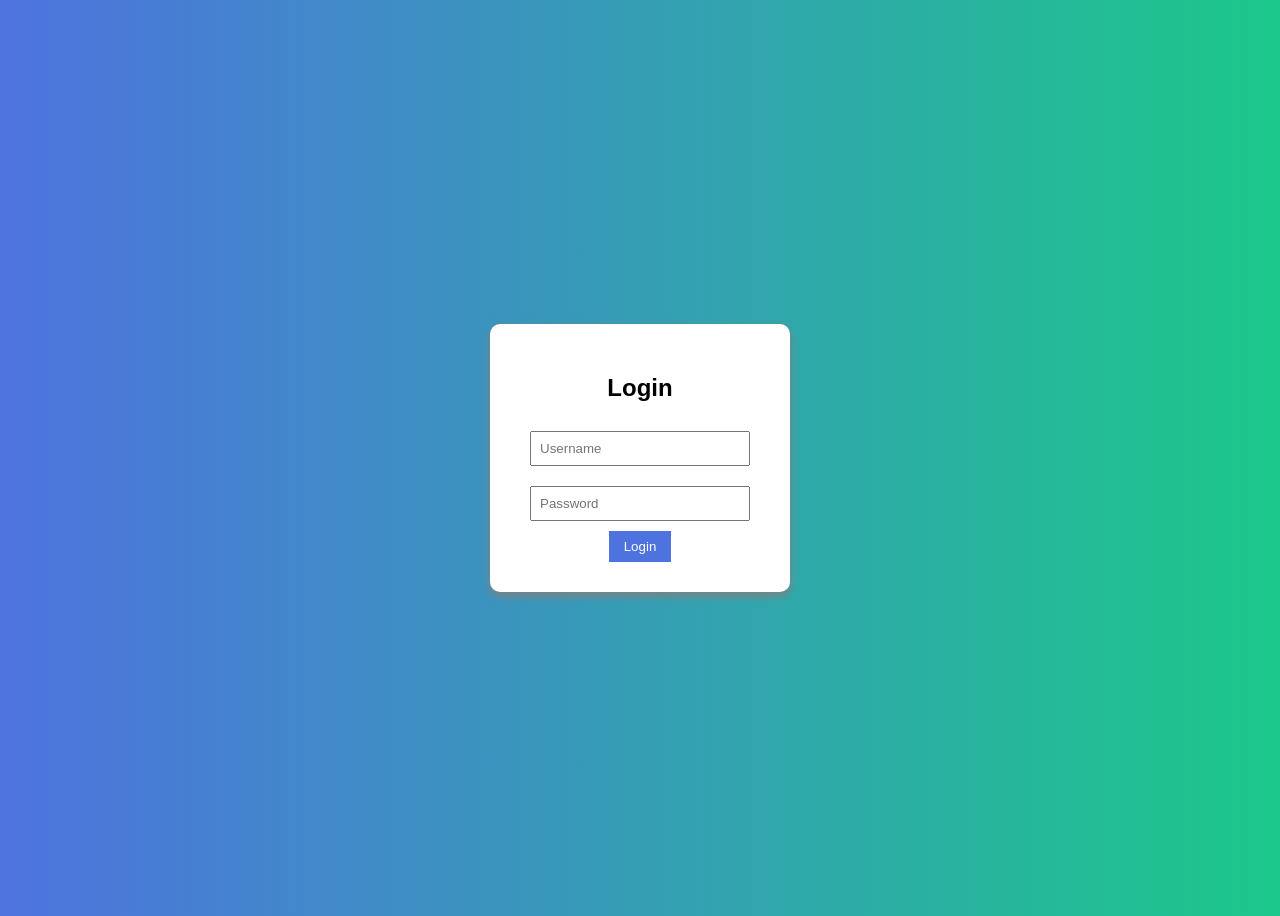
<file: Simple webpage with login/index.html>
<!DOCTYPE html>
<html>
<head>
    <title>Login Page</title>
    <link rel="stylesheet" href="style.css">
</head>
<body>

<div class="box">
    <h2>Login</h2>
    <input type="text" placeholder="Username" id="user"><br>
    <input type="password" placeholder="Password" id="pass"><br>
    <button onclick="login()">Login</button>
</div>

<script src="script.js"></script>

</body>
</html>
</file>
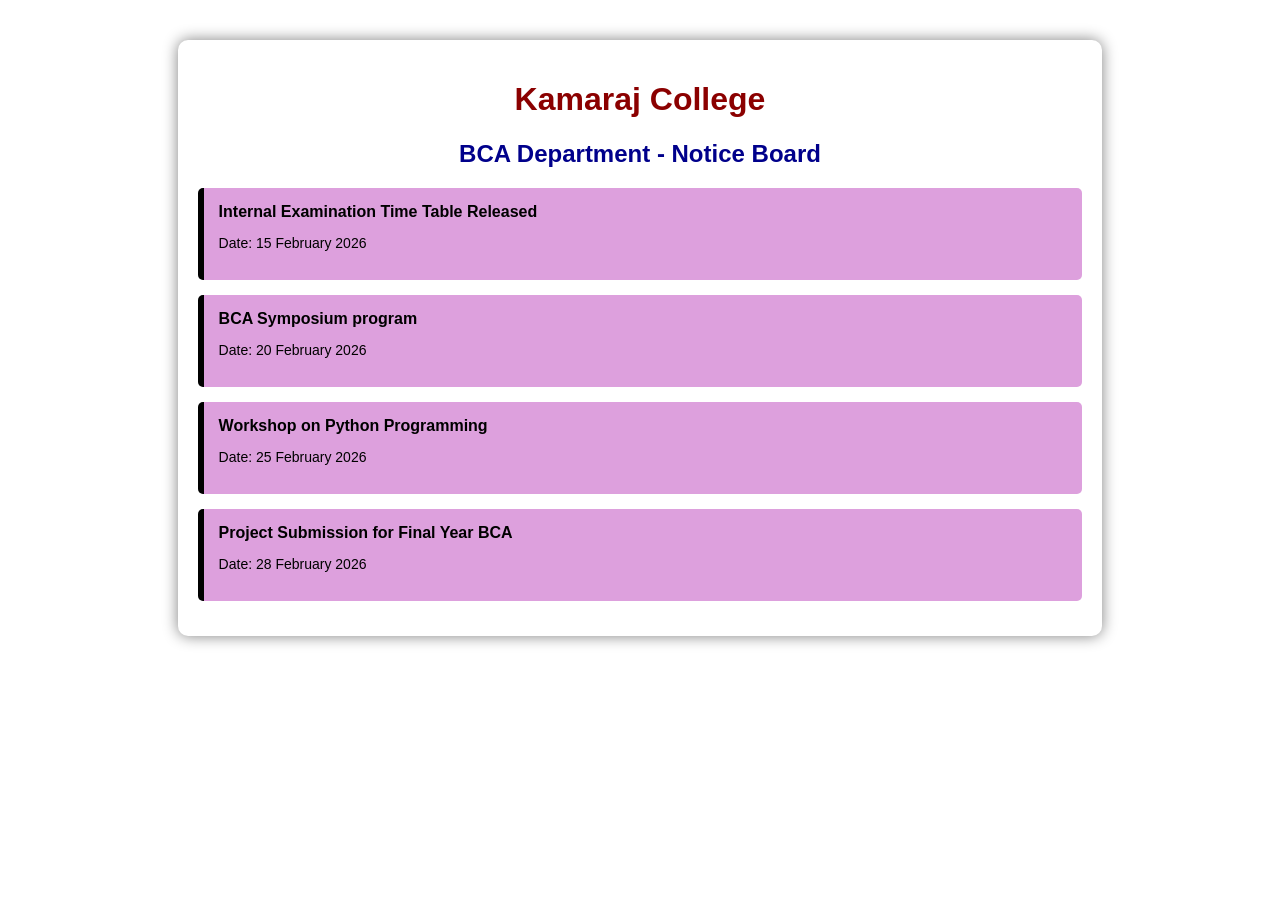
<file: College notice board.html>
<!DOCTYPE html>
<html>
<head>
    <title>Kamaraj College - BCA Notice Board</title>
    <style>
        body {
            font-family: Arial, sans-serif;
            background-color: white;
        }

        .container {
            width: 70%;
            margin: 40px auto;
            background-color: white;
            padding: 20px;
            border-radius: 10px;
            box-shadow: 0 0 15px gray;
        }

        h1 {
            text-align: center;
            color: darkred;
        }

        h2 {
            text-align: center;
            color: darkblue;
        }

        .notice {
            background-color: plum;
            padding: 15px;
            margin: 15px 0;
            border-left: 6px solid black;
            border-radius: 5px;
        }

        .date {
            font-size: 14px;
            color: black;
        }

        footer {
            text-align: center;
            margin-top: 20px;
            font-size: 14px;
            color: darkgreen;
        }
    </style>
</head>

<body>

    <div class="container">
        <h1>Kamaraj College</h1>
        <h2>BCA Department - Notice Board</h2>

        <div class="notice">
            <strong>Internal Examination Time Table Released</strong>
            <p class="date">Date: 15 February 2026</p>
        </div>

        <div class="notice">
            <strong>BCA Symposium program</strong>
            <p class="date">Date: 20 February 2026</p>
        </div>

        <div class="notice">
            <strong>Workshop on Python Programming</strong>
            <p class="date">Date: 25 February 2026</p>
        </div>

        <div class="notice">
            <strong>Project Submission for Final Year BCA</strong>
            <p class="date">Date: 28 February 2026</p>
        </div>
</body>
</html>
</file>
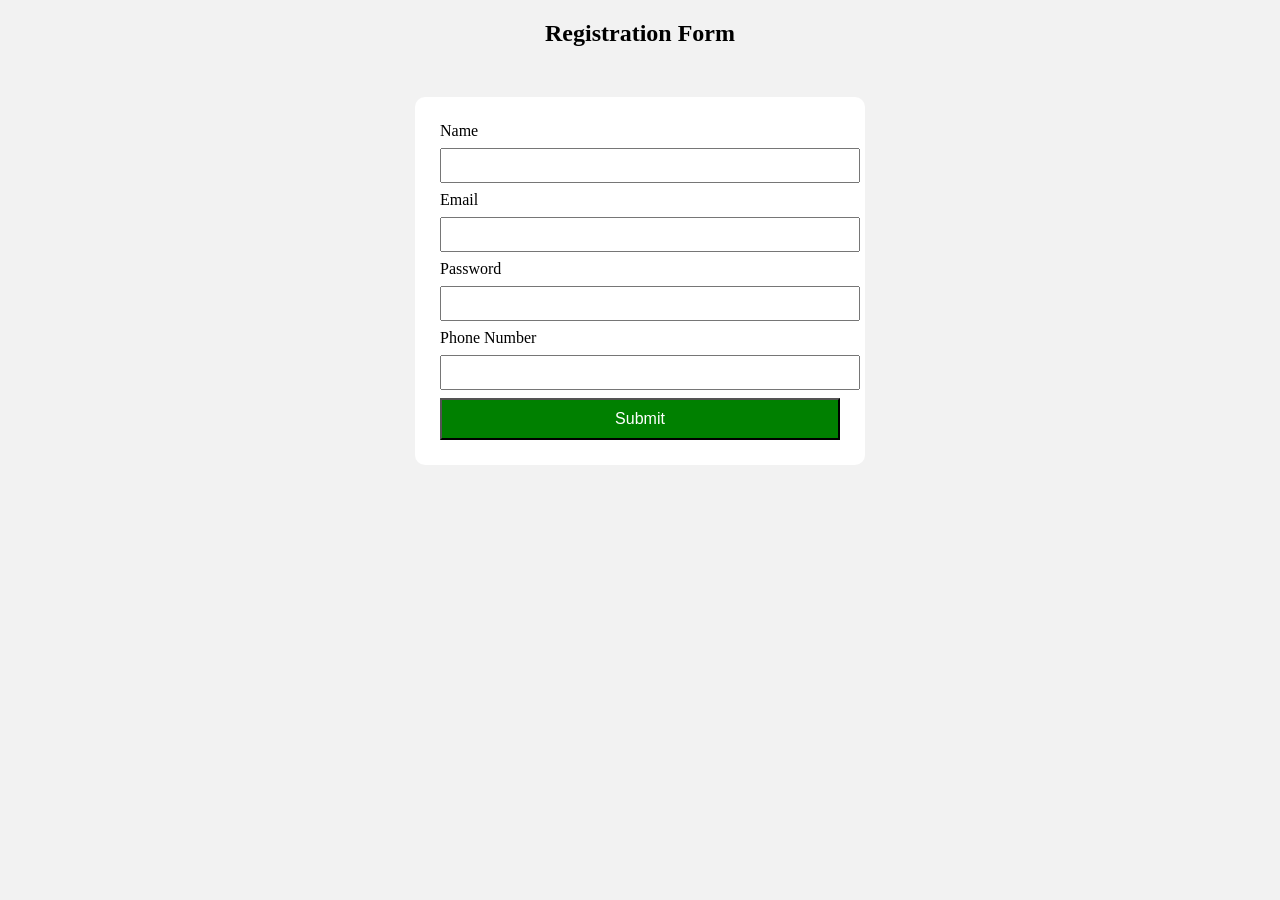
<file: lab 10.html>
<!DOCTYPE html>
<html>
<head>
<title>Form Validation</title>
<style>
body{
font-family:"Times New Roman";
background:#f2f2f2;
}
.container{
width:400px;
margin:50px auto;
background:white;
padding:25px;
border-radius:10px;
}
input{
width:100%;
padding:8px;
margin:8px 0;
}
button{
width:100%;
padding:10px;
background:green;
color:white;
font-size:16px;
cursor:pointer;
}
.error{
color:red;
font-size:14px;
}
</style>
<script>
function validateForm(){
let name=document.getElementById("name").value;
let email=document.getElementById("email").value;
let password=document.getElementById("password").value;
let phone=document.getElementById("phone").value;
let emailPattern=/^[^ ]+@[^ ]+\.[a-z]{2,3}$/;
let phonePattern=/^[0-9]{10}$/;
if(name==""){
alert("Name cannot be empty");
return false;
}
if(!email.match(emailPattern)){
alert("Enter valid Email");
return false;
}
if(password.length<6){
alert("Password must be at least 6 characters");
return false;
}
if(!phone.match(phonePattern)){
alert("Enter valid 10-digit phone number");
return false;
}
alert("Form Submitted Successfully");
return true;
}
</script>
</head>
<body>
<h2 align="center">Registration Form</h2>
<div class="container">
<form onsubmit="return validateForm()">
<label>Name</label>
<input type="text" id="name">
<label>Email</label>
<input type="text" id="email">
<label>Password</label>
<input type="password" id="password">
<label>Phone Number</label>
<input type="text" id="phone">
<button type="submit">Submit</button>
</form>
</div>
</body>
</html>
</file>
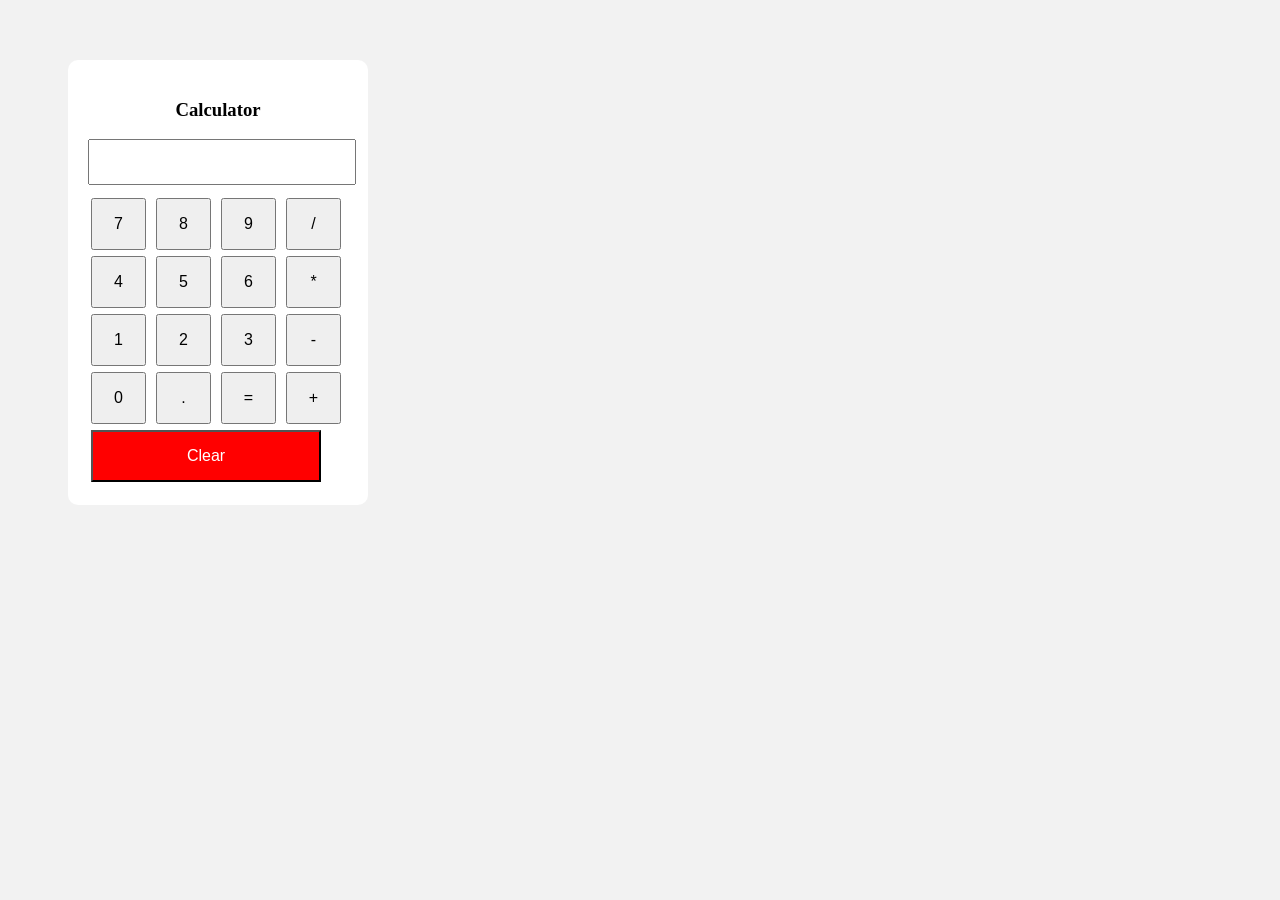
<file: lab 11 calculator.html>
<!DOCTYPE html>
<html>
<head>
<title>Simple Calculator</title>
<style>
body{
font-family:"Times New Roman";
background:#f2f2f2;
}
.calculator{
width:260px;
margin:60px;
padding:20px;
background:white;
border-radius:10px;
}
#display{
width:100%;
height:40px;
margin-bottom:10px;
font-size:18px;
text-align:right;
}
button{
width:55px;
padding: 15px;
margin:3px;
font-size:16px;
cursor:pointer;
}
</style>
<script>
function insert(value){
document.getElementById("display").value += value;
}
function clearDisplay(){
document.getElementById("display").value="";
}
function calculate(){
let result=document.getElementById("display").value;
document.getElementById("display").value=eval(result);
}
</script>
</head>
<body>
<div class="calculator">
<h3 align="center">Calculator</h3>
<input type="text" id="display" readonly>
<br>
<button onclick="insert('7')">7</button>
<button onclick="insert('8')">8</button>
<button onclick="insert('9')">9</button>
<button onclick="insert('/')">/</button>
<br>
<button onclick="insert('4')">4</button>
<button onclick="insert('5')">5</button>
<button onclick="insert('6')">6</button>
<button onclick="insert('*')">*</button>
<br>
<button onclick="insert('1')">1</button>
<button onclick="insert('2')">2</button>
<button onclick="insert('3')">3</button>
<button onclick="insert('-')">-</button>
<br>
<button onclick="insert('0')">0</button>
<button onclick="insert('.')">.</button>
<button onclick="calculate()">=</button>
<button onclick="insert('+')">+</button>
<br>
<button onclick="clearDisplay()"style="width:230px;background:red;color:white;">
Clear
</button>
</div>
</body>
</html>
</file>
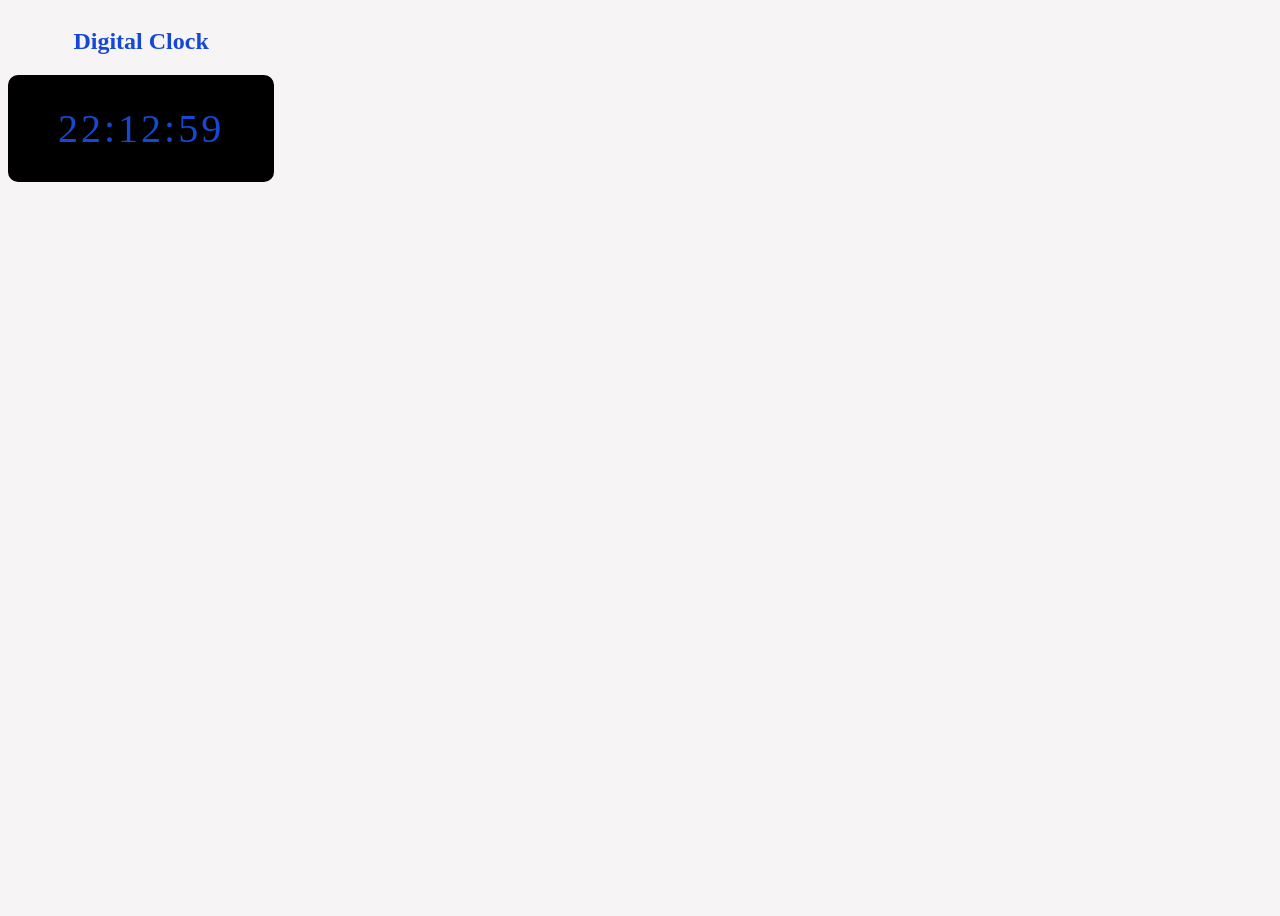
<file: lab 12.html>
<!DOCTYPE html>
<html>
<head>
<title>Digital Clock</title>
<style>
body{
font-family:"Times New Roman";
background:#f6f4f4;
display:flex;
height:100vh;
color:rgb(21, 72, 212);
}
.clock{
background:black;
padding:30px 50px;
border-radius:10px;
font-size:40px;
letter-spacing:3px; }
h2{
text-align:center;
}
</style>
<script>
function showTime(){
let date=new Date();
let h=date.getHours();
let m=date.getMinutes();
let s=date.getSeconds();
h=(h<10)?"0"+h:h;
m=(m<10)?"0"+m:m;
s=(s<10)?"0"+s:s;
let time=h+":"+m+":"+s;
document.getElementById("clock").innerHTML=time;
}
setInterval(showTime,1000);
</script>
</head>
<body onload="showTime()">
<div>
<h2>Digital Clock</h2>
<div class="clock" id="clock"></div>
</div>
</body>
</html>
</file>
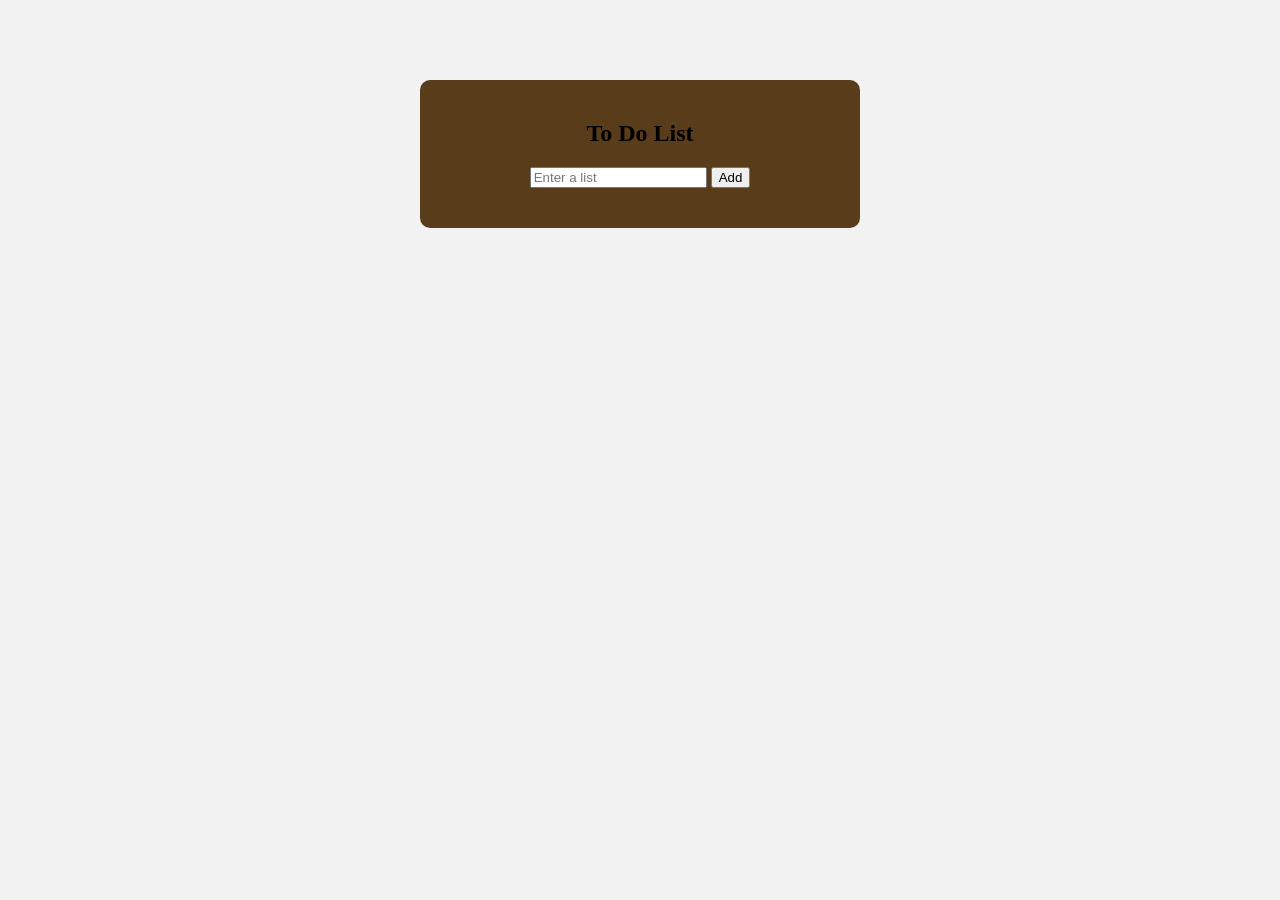
<file: lab13.html>
<!DOCTYPE html>
<html>
<head>
<title>To Do List</title>

<style>

body{
    background:#f2f2f2;
    text-align:center;
}

/* box */
.container{
    width:400px;
    margin:80px auto;
    background:rgb(89, 60, 26);
    padding:20px;
    border-radius:10px;
}

/* list */
ul{
    text-align:left;
    margin-top:20px;
}

li{
    padding:5px;
}

</style>

<script>

function addTask()
{
    var input = document.getElementById("task");

    if(input.value=="") return;

    var li = document.createElement("li");

    li.innerHTML = input.value;

    document.getElementById("list").appendChild(li);

    input.value="";
}

</script>

</head>

<body>

<div class="container">

<h2>To Do List</h2>

<input type="text" id="task" placeholder="Enter a list">
<button onclick="addTask()">Add</button>

<ul id="list"></ul>

</div>

</body>
</html>
</file>
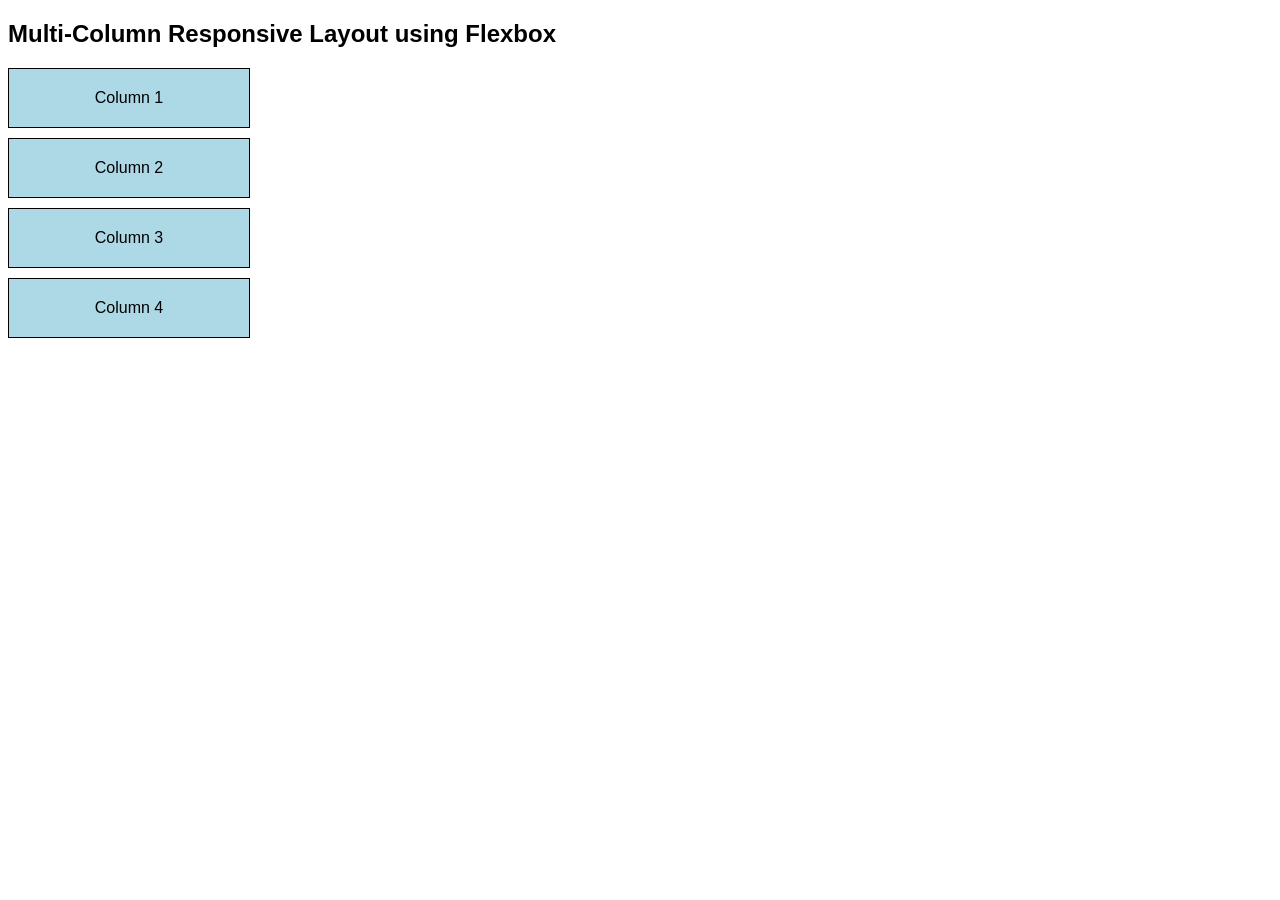
<file: multicolum layout.html>
<!DOCTYPE html>
<html>
<head>
    <title>Flexbox Multi Column Layout</title>

    <style>
        body {
            font-family: Arial;
        }

        .container {
            display: flex;              
            flex-wrap: wrap;
            flex-direction: column; 
            align-items: flex-start;           
            gap: 10px;
        }

        .column {
            flex: 1;                    
            min-width: 200px;           
            background-color: lightblue;
            padding: 20px;
            text-align: center;
            border: 1px solid black;
        }
    </style>
</head>

<body>

<h2>Multi-Column Responsive Layout using Flexbox</h2>

<div class="container">
    <div class="column">Column 1</div>
    <div class="column">Column 2</div>
    <div class="column">Column 3</div>
    <div class="column">Column 4</div>
</div>

</body>
</html>
</file>
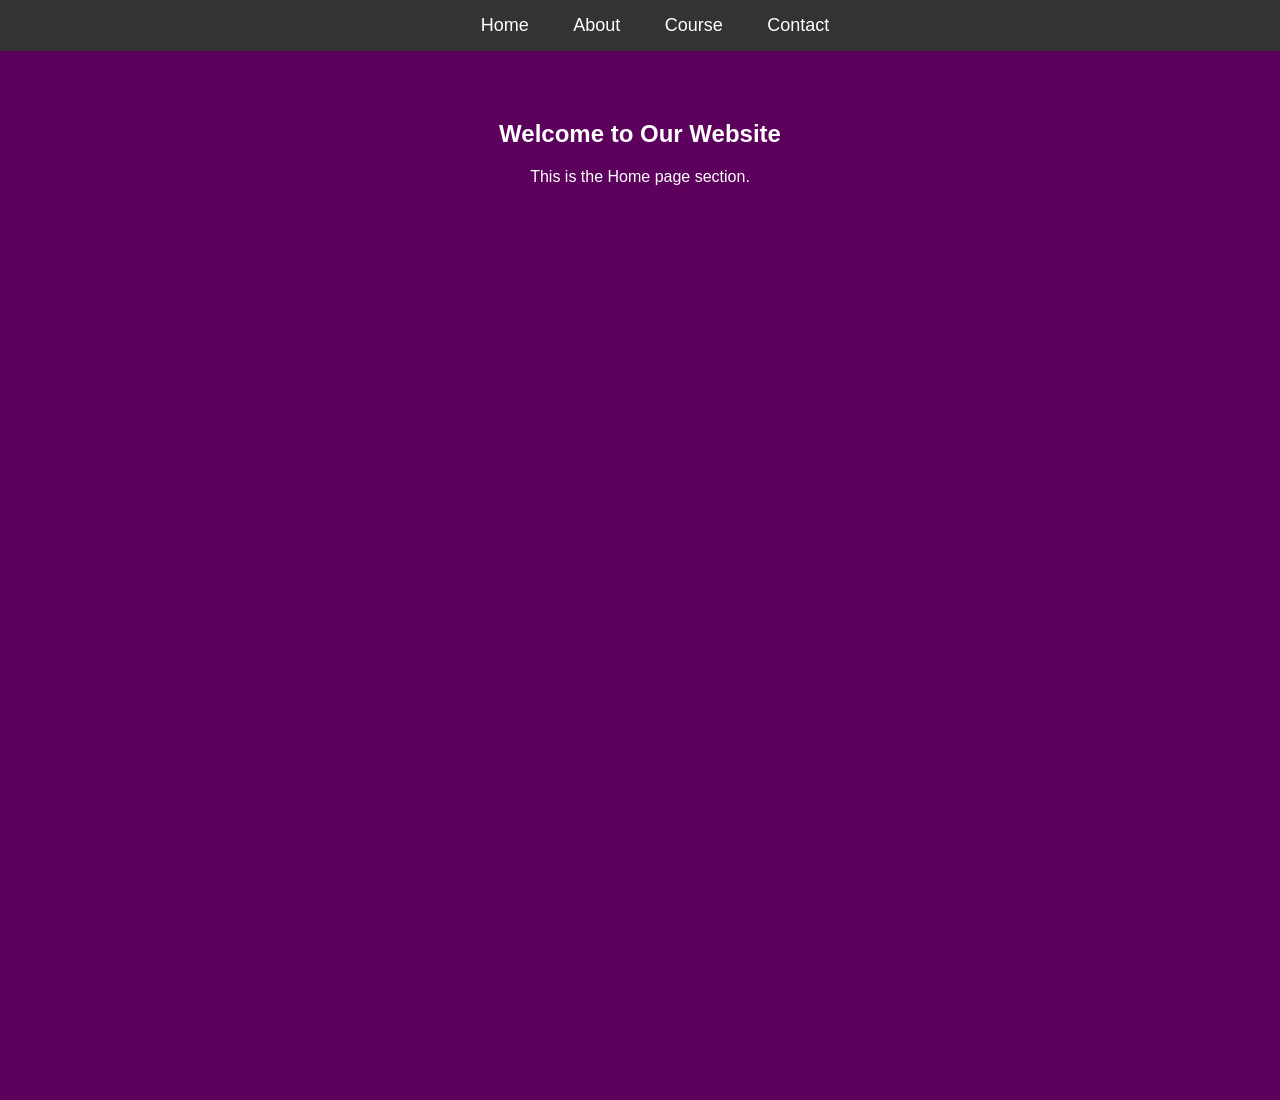
<file: navigation bar.html>
<!DOCTYPE html>
<html>
<head>
    <title>Simple Website</title>
    <style>
        body {
            margin: 0;
            font-family: Arial, sans-serif;
            overflow: hidden; 
        }

        nav {
            background-color: #333;
            padding: 15px;
            text-align: center;
            position: fixed;
            width: 100%;
            top: 0;
            left: 0;
        }

        nav a {
            color: white;
            text-decoration: none;
            margin: 0 20px;
            font-size: 18px;
            cursor: pointer;
        }

        nav a:hover {
            color: yellow;
        }
        .dropdown {
            display: inline-block;
            position: relative;
        }

        .dropdown-content {
            display: none;
            position: absolute;
            background-color: #444;
            min-width: 150px;
        }

        .dropdown-content a {
            display: block;
            padding: 10px;
            color: white;
            text-decoration: none;
        }

        .dropdown-content a:hover {
            background-color: #666;
        }

        .dropdown:hover .dropdown-content {
            display: block;
        }

        section {
            display: none;   
            padding: 100px;
            text-align: center;
            height: 100vh;
        }

        #home {
            background-color: rgb(92, 1, 92);
            color: white;
            display: block;  
        }

        #about {
            background-color: rgb(247, 193, 128);
            color: white;
        }

        #contact {
            background-color: rgb(77, 156, 206);
            color: black;
        }

        #course {
            background-color: teal;
            color: white;
        }
    </style>

    <script>
        function showSection(id) {
            document.getElementById("home").style.display = "none";
            document.getElementById("about").style.display = "none";
            document.getElementById("contact").style.display = "none";
            document.getElementById("course").style.display = "none";
            document.getElementById(id).style.display = "block";
        }
    </script>

</head>
<body>

    <nav>
        <a onclick="showSection('home')">Home</a>
        <a onclick="showSection('about')">About</a>

        <div class="dropdown">
            <a>Course</a>
            <div class="dropdown-content">
                <a onclick="showSection('course')">BCA</a>
                <a onclick="showSection('course')">Web Development</a>
                <a onclick="showSection('course')">Java Programming</a>
            </div>
        </div>

        <a onclick="showSection('contact')">Contact</a>
    </nav>

    <section id="home">
        <h1>Welcome to Our Website</h1>
        <p>This is the Home page section.</p>
    </section>

    <section id="about">
        <h1>About Us</h1>
        <p>Joy Shinola, BCA student in Kamaraj College</p>
    </section>

    <section id="course">
        <h1>Our Courses</h1>
        <p>We offer BCA, Web Development and Java Programming courses.</p>
    </section>

    <section id="contact">
        <h1>Contact Us</h1>
        <p>Email: joy@email.com</p>
        <p>Phone: +91 9876543210</p>
    </section>

</body>
</html>
</file>
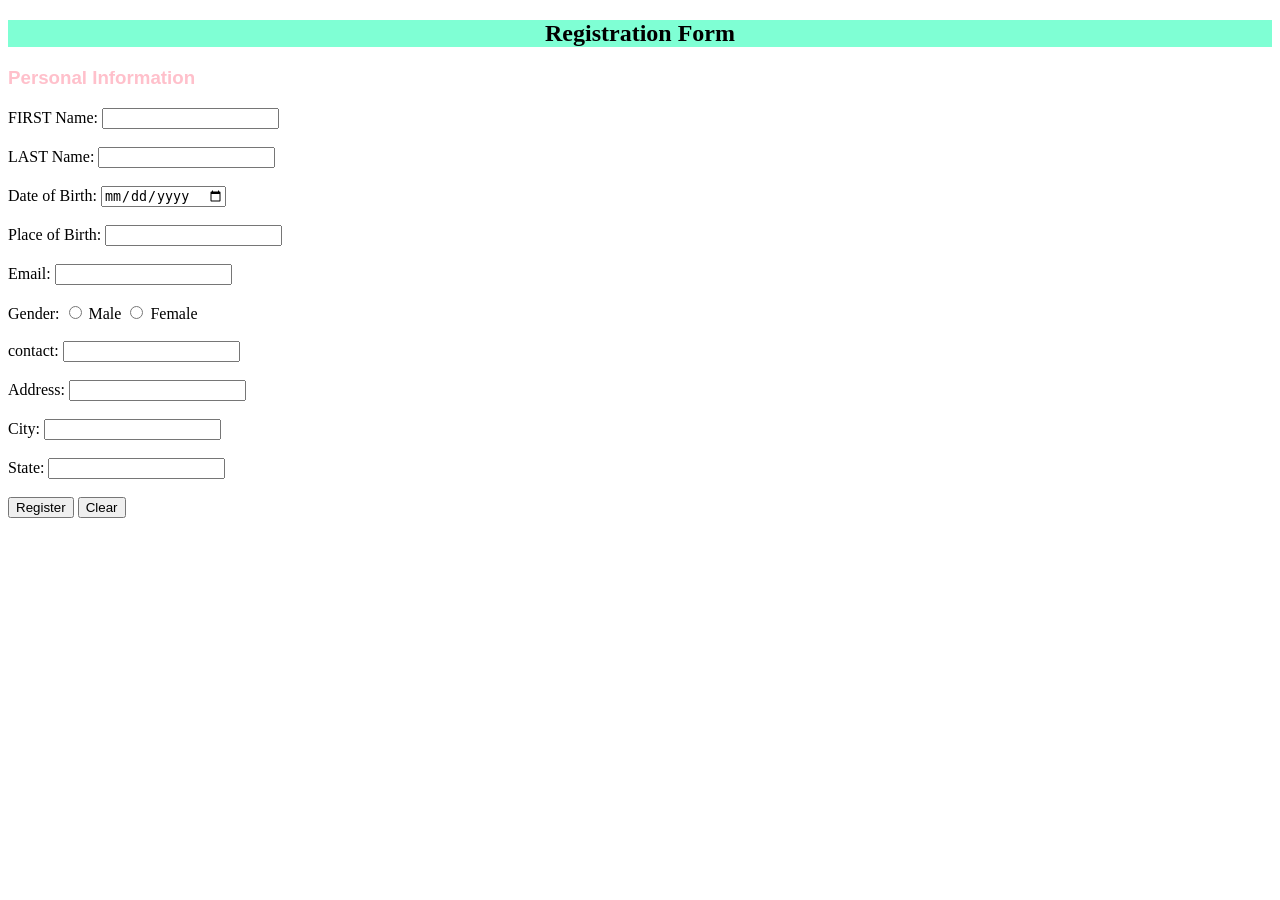
<file: REGISTRATION FORM.HTML>
<!doctype html>
<html>
    <head>
        <title>Registration Form</title>
    </head>
<style>
    h2{
        color: black;
        text-align: center;
        background-color: aquamarine;
        margin left: 500 px;
        margin right: 600px;
    }
    h3{
        font-family: arial;
        color: pink;
    }
</style>
<body>

<h2>Registration Form</h2>

<form>

    <h3>Personal Information</h3>

    FIRST Name:
    <input type="text" ><br><br>

    LAST Name:
    <input type="text" ><br><br>

    Date of Birth:
    <input type="date" ><br><br>

    Place of Birth:
    <input type="text" ><br><br>

    Email:
    <input type="email" ><br><br>

    Gender:
    <input type="radio" name="male" name="female"> Male
    <input type="radio"  name="male" name="female"> Female
    <br><br>
    contact:
    <input type="text" ><br><br>
    Address:
    <input type="text"><br><br>
    City:
    <input type="text" ><br><br>
    State:
    <input type="text" ><br><br>

    <input type="submit" value="Register">
    <input type="reset" value="Clear">

</form>
</body>
</html>
</file>
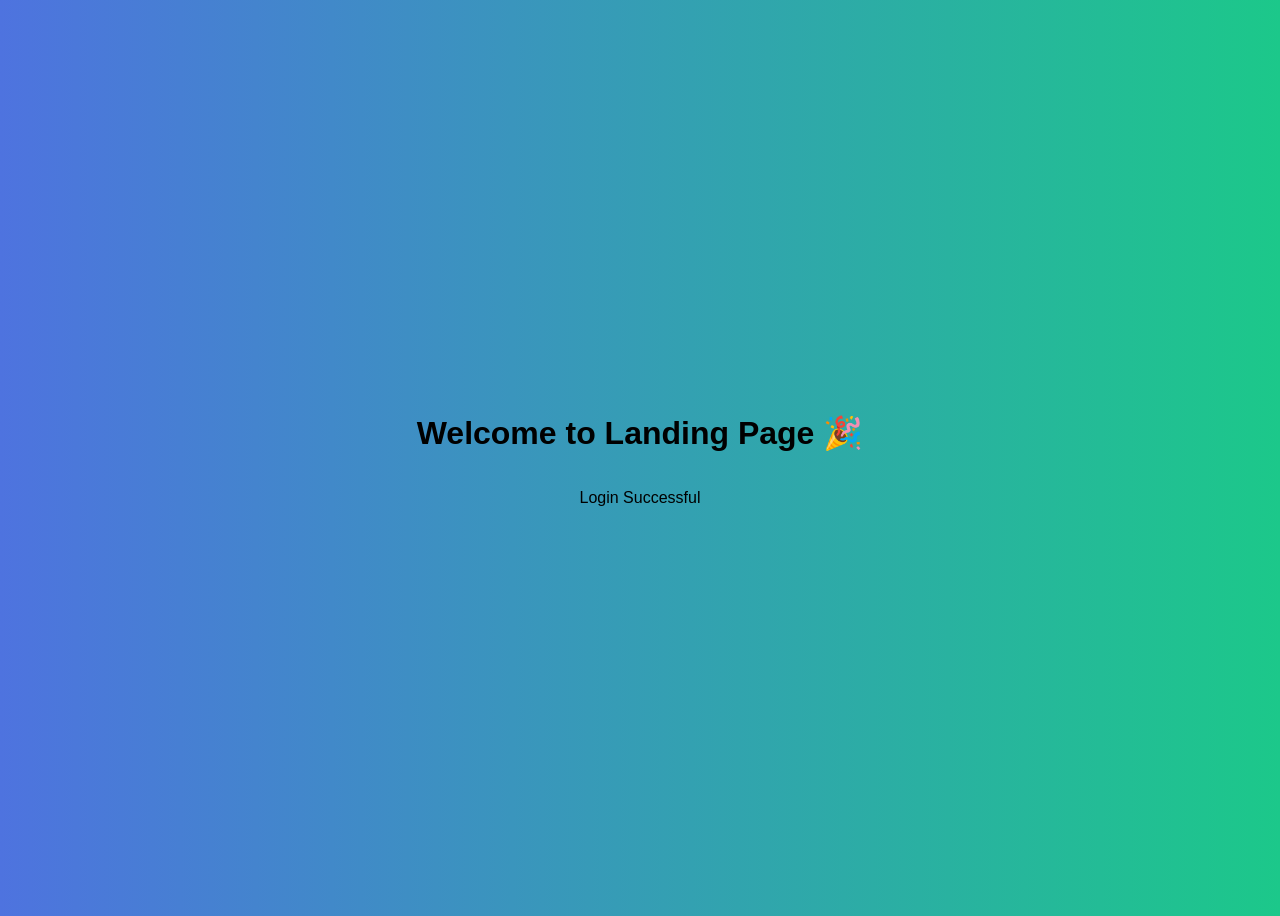
<file: Simple webpage with login/landing.html>
<!DOCTYPE html>
<html>
<head>
    <title>Landing Page</title>
    <link rel="stylesheet" href="style.css">
</head>
<body>

<h1>Welcome to Landing Page 🎉</h1>
<p>Login Successful</p>

</body>
</html>
</file>
<file: Simple webpage with login/style.css>
body {
    font-family: Arial;
    background: linear-gradient(to right, #4e73df, #1cc88a);
    display: flex;
    justify-content: center;
    align-items: center;
    height: 100vh;
    flex-direction: column;
}

.box {
    background: white;
    padding: 30px;
    border-radius: 10px;
    text-align: center;
    box-shadow: 0 4px 8px gray;
}

input {
    margin: 10px;
    padding: 8px;
    width: 200px;
}

button {
    padding: 8px 15px;
    background: #4e73df;
    color: white;
    border: none;
    cursor: pointer;
}
</file>
